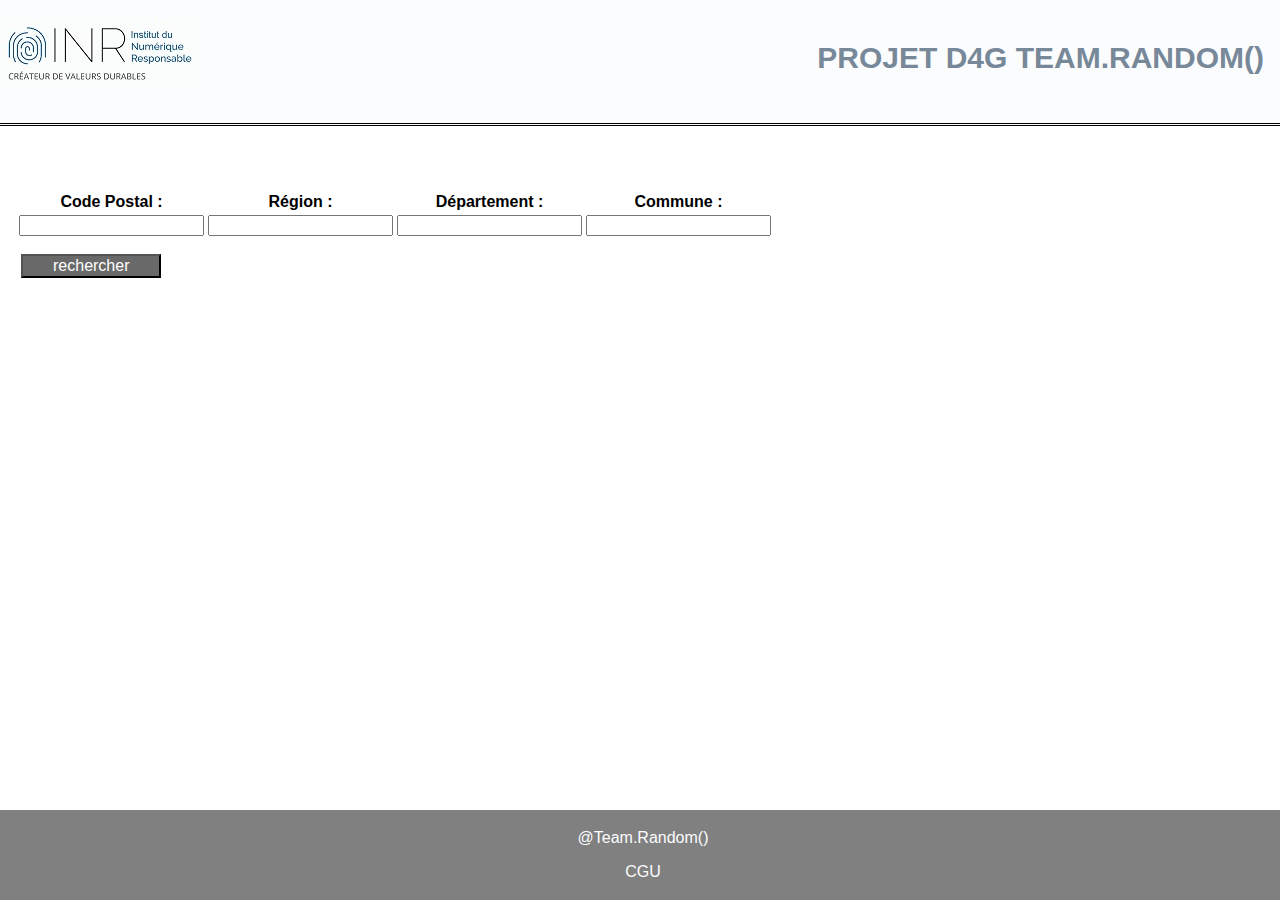
<file: accueil/templates/accueil/index.html>
<!DOCTYPE html>
<html lang="fr">
<head>
    <meta charset="UTF-8">
    <title>DESIGN4GREEN</title>
    <link rel="stylesheet" type="text/css" href="../../static/accueil/css/accueil.css">
    <meta name="viewport" content="width=device-width, initial-scale=1">
</head>
<body>
    <header>
        <img id="logo" alt="logo" src="../../static/accueil/img/logo-inr.jpg">
        <h1>Projet D4G Team.Random()</h1>
    </header>
    <div class="contenu">
        <form action="url_pour_recup_les_data" method="get">
            <div class="champsRecherche">
                <table>
                    <tr>
                        <th><label for="codePostal">Code Postal :</label></th>
                        <th><label for="region">Région :</label></th>
                        <th><label for="departement">Département :</label></th>
                        <th><label for="commune">Commune :</label></th>
                    </tr>
                    <tr>
                        <td><input type="number" id="codePostal" name="code_postal"></td>
                        <td><input type="text" id="region" name="region"></td>
                        <td><input type="text" id="departement" name="departement"></td>
                        <td><input type="text" id="commune" name="commune :"></td>
                    </tr>
                </table>
            </div>
            <div class="bouton">
                <button type="submit">rechercher</button>
            </div>
        </form>
    </div>
    <footer>
        <p>@Team.Random()</p>
        <p>CGU</p>
    </footer>
</body>
</html>
</file>
<file: accueil/static/accueil/css/accueil.css>
html {
 /**
  Setting the height to prevent the page from scrolling up in certain situations
 **/
 height: 100%;
}

body {width:100%;font-family: "Open Sans","Helvetica Neue",Arial,sans-serif; margin: 0; padding: 0}

header{padding-right: 1em; background-color:#fbfcfd; border-bottom-style: double; border-top-color: #fbfcfd; border-top-style: dashed}
header img#logo {max-width:200px; float: left; padding-top: 1em}
header h1{text-align: right; font-size:30px; line-height: 70px}
.contenu{margin-top: 4em;padding-left: 1em}

button{ background: dimgray; color: white; padding: 1px 30px; margin: 15px 5px; text-align: center; display: inline-block; transition-duration: 0.4s; font-size: 16px;}
button:hover{background-color:white;color: black;border: 2px solid dimgray; cursor: pointer;}

h1, h2 {
	color: lightslategray;
	text-transform:uppercase;
	font-weight:bold;
	font-size:47px;
	margin-bottom: 1em;
}


/*.depform {visibility: hidden}
.comform{visibility: hidden}

#btnrecherchereg{
	display: initial;
}

#btnrecherchedep{
	display: none;
}*/

.popup{display: none;opacity: 50%;background-color: black;color: antiquewhite;font-size: small;}

footer{	text-align: center;padding: 3px; background-color: grey; color: #fbfcfd; position: fixed; bottom: 0; display: block; width: 100%}


/* Use a media query to add a breakpoint at 600px: */
@media screen and (max-width: 600px) {

	.header h1{text-align: right; font-size:4vw; line-height: 70px}

	.champsRecherche tr{display: block; float: left}
	.champsRecherche th, td{display: block}
}
</file>
